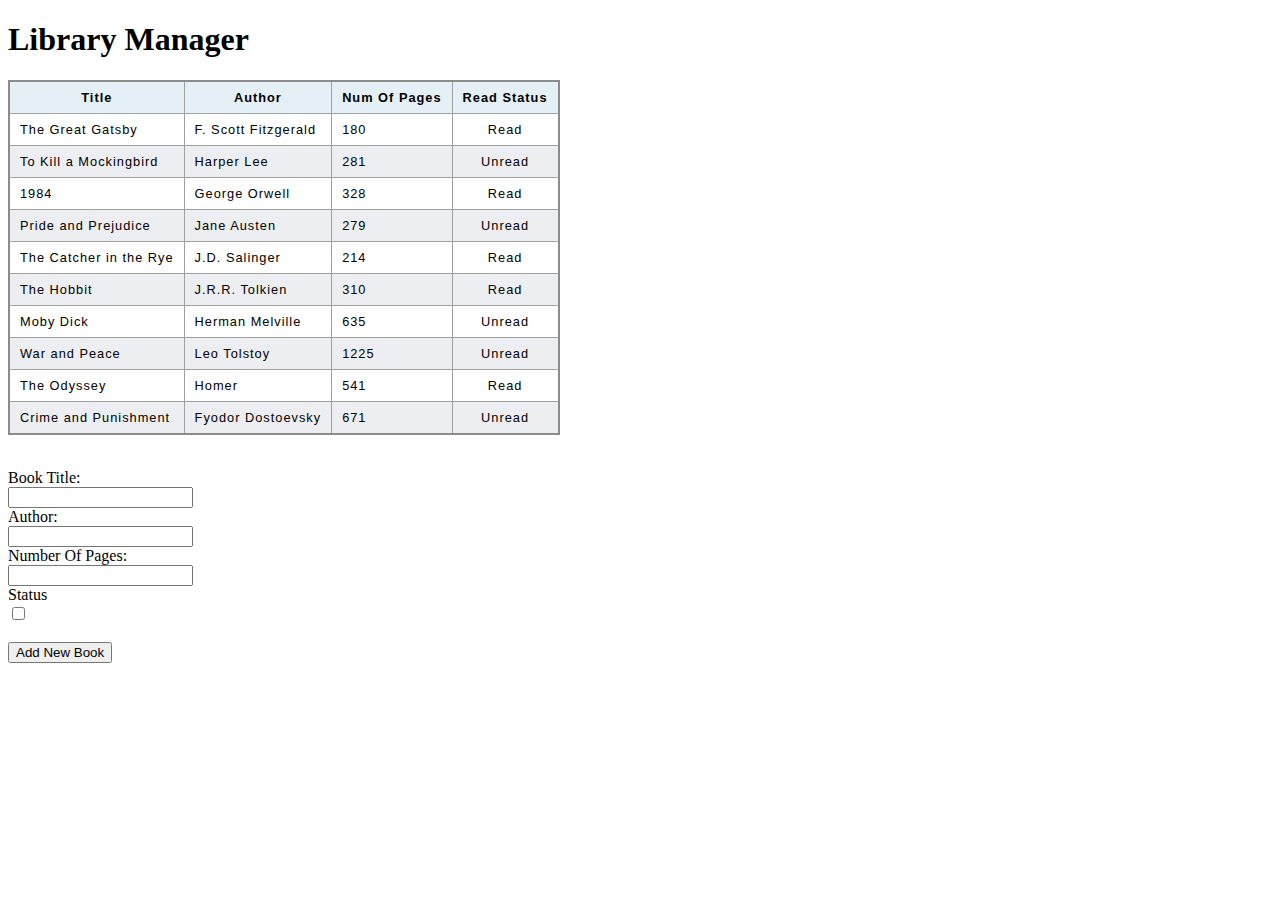
<file: index.html>
<!DOCTYPE html>
<html lang="en">
<head>
	<meta charset="UTF-8">
	<meta name="viewport" content="width=device-width, initial-scale=1.0">
	<title>Library Project</title>
	<link rel="stylesheet" href="global.css">
</head>
<body>
	<h1>Library Manager</h1>
	<!-- My Book Collection -->
	<div id="table-container">
	<table>
		<thead>
			<th scope="col"> Title </th>
			<th scope="col"> Author </th>
			<th scope="col"> Num Of Pages </th>
			<th scope="col"> Read Status </th>
		</thead>
		<tbody>
		
		</tbody>
	</table>
	</div>
	<p></p>
	<br>
	
	<div id="form-input">
	<form class="form-body">
		<label for="title">Book Title:</label><br>
		<input type="text" id="title" name="title"> <br>

		<label for="author">Author:</label><br>
		<input type="text" id="author" name="author"> <br>

		<label for="numOfpages">Number Of Pages:</label> <br>
		<input type="number" id="numOfpages" name="numOfpages"> <br>

		<label for="read_status">Status</label> <br>
		<input type="checkbox" id="read_status" name="read_status"> <br>

		</form><br>
		<button type="submit">Add New Book</button>
	</div>
	
	<div id="output-box"></div>
	<script src="js/books.js" charset="UTF-8"></script>
</body>
</html>
</file>
<file: global.css>
.main{
  background-color: white;
}

table{
  border-collapse: collapse;
  border: 2px solid rgb(140 140 140);
  font-family: sans-serif;
  font-size: 0.8rem;
  letter-spacing: 1px;
}

caption {
  caption-side: bottom;
  padding: 10px;
  font-weight: bold;
}

thead,
tfoot {
  background-color: rgb(228 240 245);
}

th,
td {
  border: 1px solid rgb(160 160 160);
  padding: 8px 10px;
}

td:last-of-type {
  text-align: center;
}

tbody > tr:nth-of-type(even) {
  background-color: rgb(237 238 242);
}

tfoot th {
  text-align: right;
}

tfoot td {
  font-weight: bold;
}
</file>
